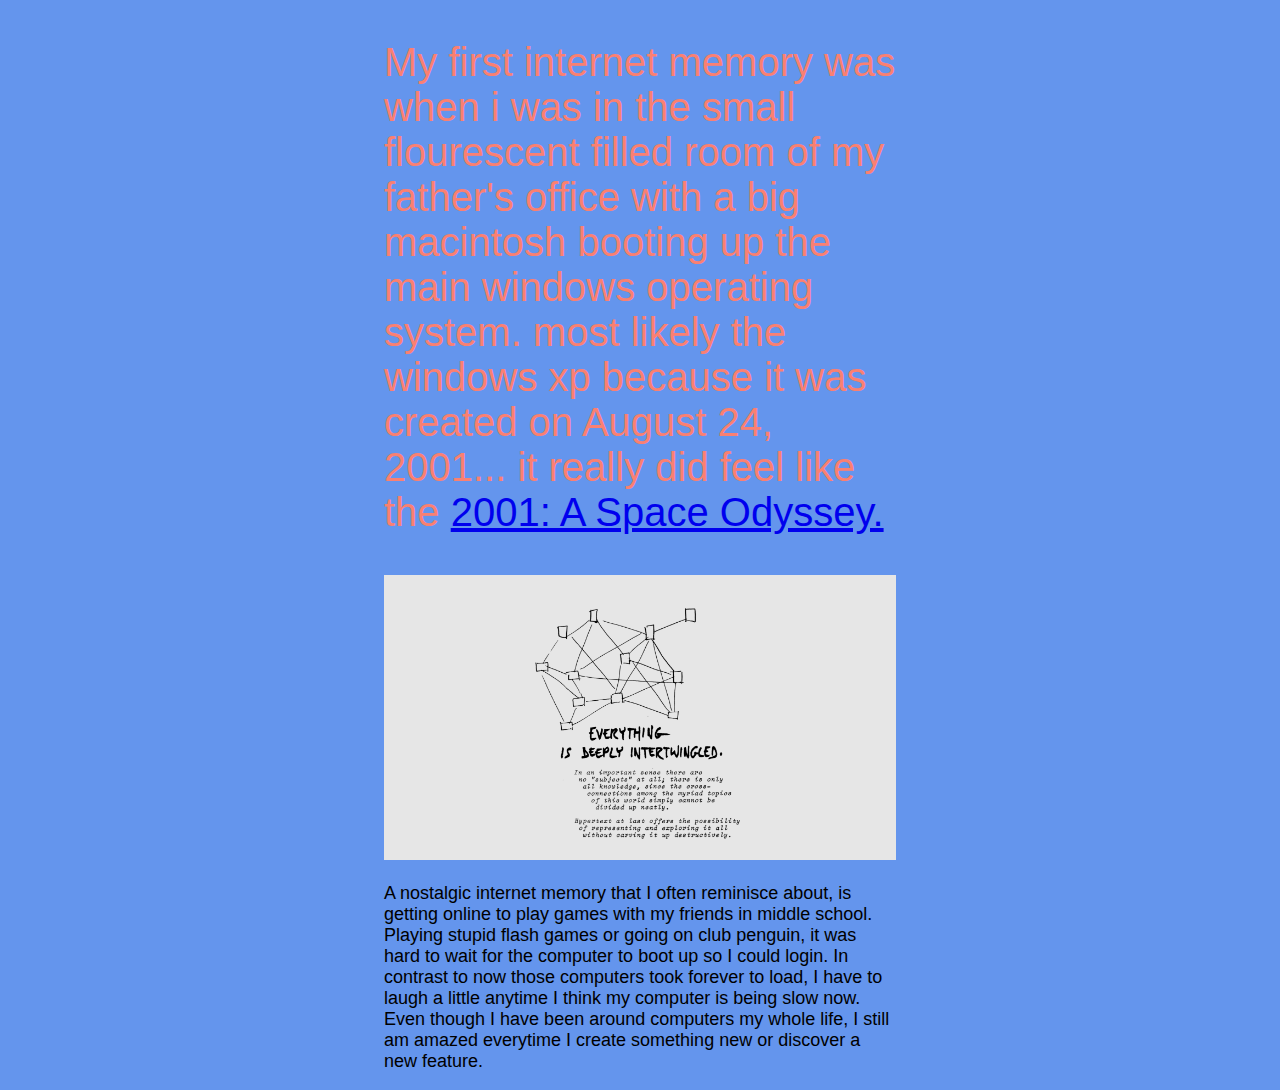
<file: feb-8-archive/alexa.html>
<!DOCTYPE html>
<html>
  <head>
    <meta charset="utf-8">
    <meta http-equiv="X-UA-Compatible" content="IE=edge">
    <meta name="viewport" content="width=device-width, initial-scale=1">
    <link href="styles.css" rel="stylesheet">
    <title>
      your name !
    </title>


    <style>
    </style>
  </head>

  <body>
    <div class="handcoding-is-fun">
      <!-- ALL NEW HTML BELOW THIS LINE -->

      <p class="internet-memory">My first internet memory was when i was in the small flourescent filled room of my father's office with a big macintosh booting up the main windows operating system. most likely the windows xp because it was created on August 24, 2001... it really did feel like the <a href="https://www.youtube.com/watch?v=e-QFj59PON4">2001: A Space Odyssey.</a> </p>
      <img src="../images/interconnected.png" width="100%">

      <p>
        A nostalgic internet memory that I often reminisce about, is getting online to play games with my friends in middle school. Playing stupid flash games or going on club penguin, it was hard to wait for the computer to boot up so I could login. In contrast to now those computers took forever to load, I have to laugh a little anytime I think my computer is being slow now. Even though I have been around computers my whole life, I still am amazed everytime I create something new or discover a new feature. 
      </p>








      <!-- ALL HTML ABOVE THIS LINE-->
    </div>
  </body>

  <script type="application/javascript">
    // const metaphor = document.getElementById("name-of-id");
    // const response = document.getElementById("name-of-id-for-response");
    // const firstImage = document.getElementById("name-of-image-id");

    // response.addEventListener('click', function() {
    //   metaphor.style.fontSize = "80px";
    //   response.style.border = "10px solid mediumpurple";
    //   firstImage.style.transform = "rotate(-5deg)";
    // });
  </script>
</html>
</file>
<file: feb-8-archive/styles.css>
body {

    font-family:Arial, Helvetica, sans-serif;
    background-color:cornflowerblue;
    color:black;
    font-size:large;
    width: 40%;
    margin: auto;
}

.internet-memory{
    font-family: Impact, Haettenschweiler, 'Arial Narrow Bold', sans-serif;
    color: salmon;
    font-size: 30pt;
}
</file>
